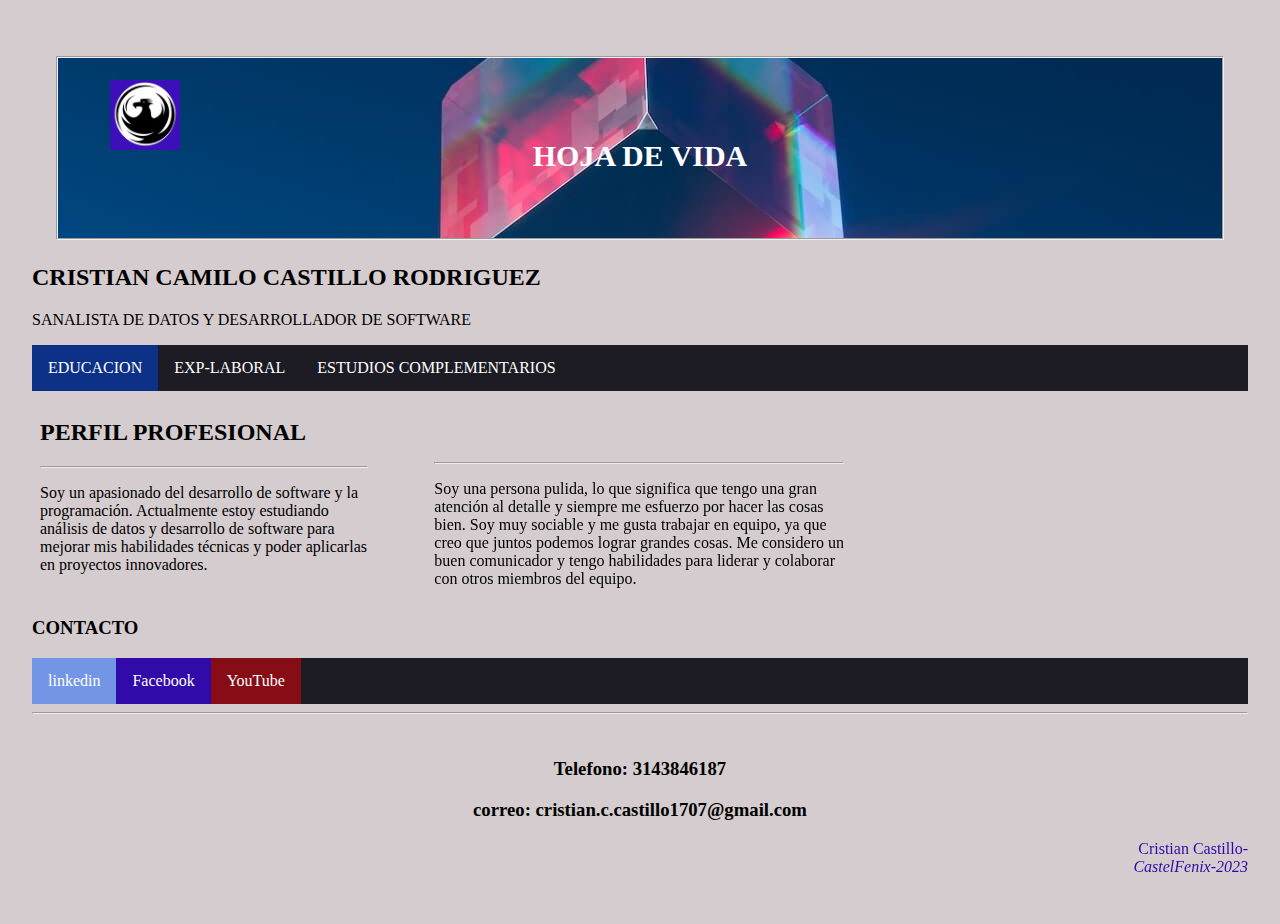
<file: index.html>
<!DOCTYPE html>
<html lang="es-CO">
<head>
    <meta charset="UTF-8">
    <meta http-equiv="X-UA-Compatible" content="IE=edge">
    <meta name="viewport" content="width=device-width, user-scalable=no, initial-scale=1.0, maximum-scale=1.0, minimum-scale=1.0">
     <meta name="robots" content="index,follow"> 
    <title>Hoja de vida</title>
    <link rel="shortcut icon" href="imagenes/favicon.ico" type="image/x-icon">
    <link rel="stylesheet" href="/estilos/style.css">
    
</head>
<body>
  <header>
    <fieldset>    
     <nav>                                 
         <figure><img src="/imagenes/logotipo.png" alt="logo" width="70px"></figure>
            <h1>HOJA DE VIDA</h1> 
        </fieldset>         
        
        <div class="header">
            <h2>CRISTIAN CAMILO CASTILLO RODRIGUEZ</h2>
            <p>SANALISTA DE DATOS Y DESARROLLADOR DE SOFTWARE</p>
          </div>
          
          <ul>
            <li><a class="active" href="./educacion/index.html">EDUCACION</a></li>
            <li><a href="#news">EXP-LABORAL</a></li>
            <li><a  href="#contact">ESTUDIOS COMPLEMENTARIOS</a></li>
            
          </ul>
    </nav>
    
   
  </header>
  <section class="wrapper">
    <section class="main">
        <article>
            
            <div class="row">
                <div class="column side">
                    <h2>PERFIL PROFESIONAL</h2>
                    <hr>
                  <p>Soy un apasionado del desarrollo de software y la programación. Actualmente 
                    estoy estudiando análisis de datos y desarrollo de software para mejorar mis
                     habilidades técnicas y poder aplicarlas en proyectos innovadores.
                    </p>
                </div>
                
                <div class="column middle">
                  <br><br> <br> <hr>
                  <p>Soy una persona pulida, lo que significa que tengo una gran atención al detalle 
                    y siempre me esfuerzo por hacer las cosas bien. Soy muy sociable y me gusta trabajar 
                    en equipo, ya que creo que juntos podemos lograr grandes cosas. Me considero un buen
                     comunicador y tengo habilidades para liderar y colaborar con otros miembros del equipo.
                    </p>
                 
                </div>
                
                
                </div>
              </div>
        </article>
    </section>
    <aside>
        <h3>CONTACTO</h3>
        <ul>
            <li><a class="active1" href="https://www.linkedin.com/in/cristian-camilo-castillo-rodr%C3%ADguez-59b996266/" target="_blank">linkedin</a> </li>
            <li><a class="active4" href="https://www.facebook.com/kristian.kamilo.77/" target="_blank">Facebook</a> </li>
            <li><a class="active3" href="https://www.youtube.com/channel/UCV31s5xibQsJkovnqTtLO1w" target="_blank">YouTube</a></li>
        </ul>
    </aside>
  </section>

  <footer>
    <hr>
        <br>
        
           <h3>Telefono: 3143846187</h3>
                <h3>correo: cristian.c.castillo1707@gmail.com</h3>
           <p>Cristian Castillo- <br> <cite>CastelFenix-2023</cite> </p>
        
                    
  </footer>

   


</body>
</html>
</file>
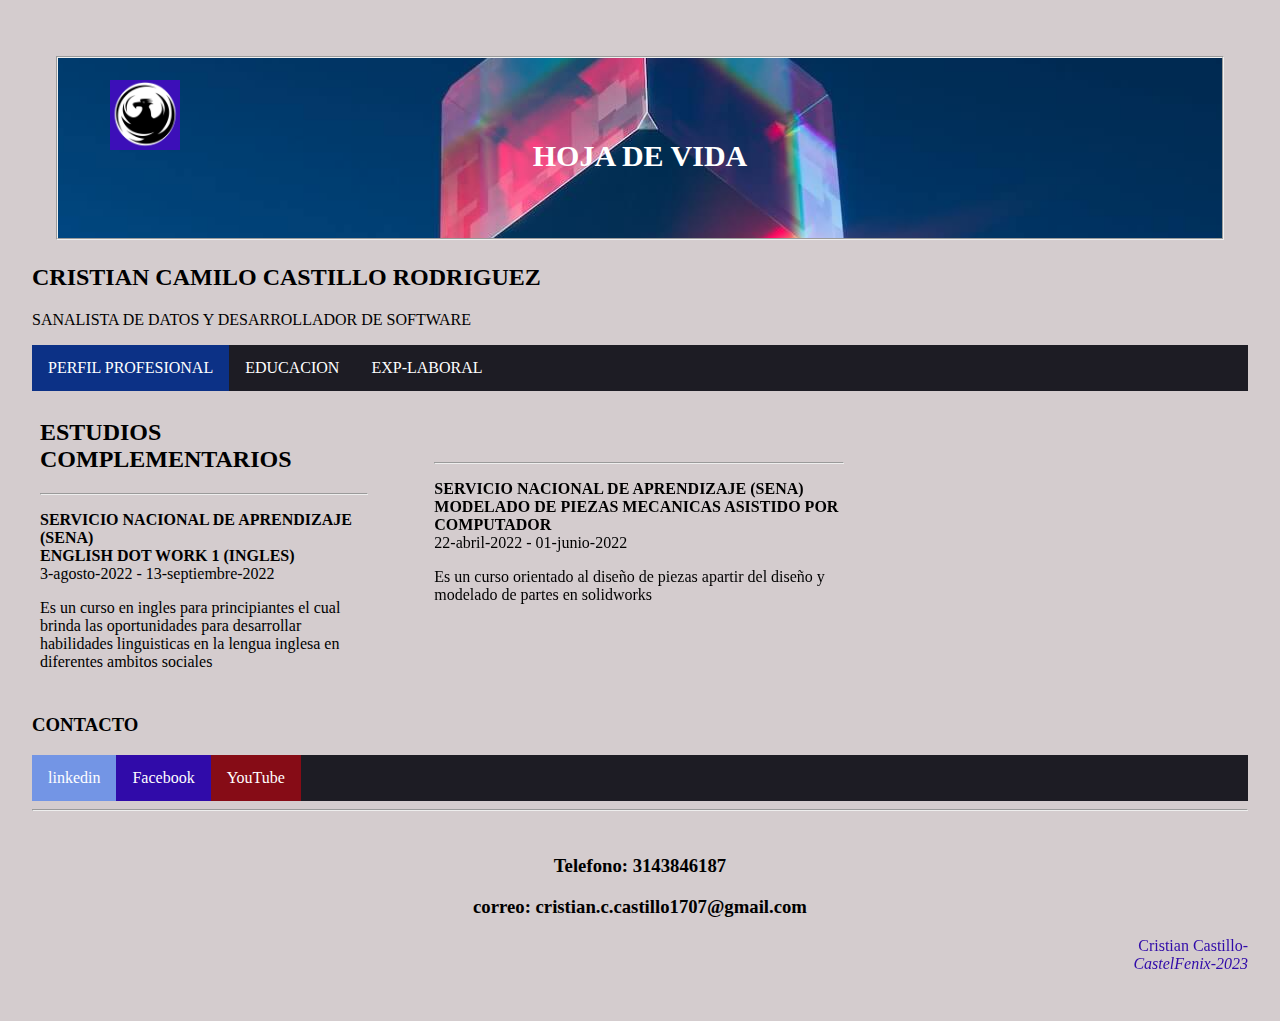
<file: cursos/index.html>
<!DOCTYPE html>
<html lang="es-CO">
<head>
    <meta charset="UTF-8">
    <meta http-equiv="X-UA-Compatible" content="IE=edge">
    <meta name="viewport" content="width=device-width, user-scalable=no, initial-scale=1.0, maximum-scale=1.0, minimum-scale=1.0">
     <meta name="robots" content="index,follow"> 
    <title>Hoja de vida</title>
    <link rel="shortcut icon" href="imagenes/favicon.ico" type="image/x-icon">
    <link rel="stylesheet" href="/estilos/style.css">
    
</head>
<body>
  <header>
    <fieldset>    
     <nav>                                 
         <figure><img src="/imagenes/logotipo.png" alt="logo" width="70px"></figure>
            <h1>HOJA DE VIDA</h1> 
        </fieldset>         
        
        <div class="header">
            <h2>CRISTIAN CAMILO CASTILLO RODRIGUEZ</h2>
            <p>SANALISTA DE DATOS Y DESARROLLADOR DE SOFTWARE</p>
          </div>
          
          <ul>
            <li><a class="active" href="/index.html">PERFIL PROFESIONAL</a></li>
            <li><a href="/educacion/index.html">EDUCACION</a></li>
            <li><a  href="/experiencia-laboral/index.html">EXP-LABORAL</a></li>
           
            
          </ul>
    </nav>
    
   
  </header>
  <section class="wrapper">
    <section class="main">
        <article>
            
            <div class="row">
                <div class="column side">
                    <h2>ESTUDIOS COMPLEMENTARIOS</h2>
                    <hr>
                  <p><b>SERVICIO NACIONAL DE APRENDIZAJE (SENA)</b><br>
                    <b>ENGLISH DOT WORK 1 (INGLES)</b><br>
                    3-agosto-2022 - 13-septiembre-2022
                    </p>
                    <p>Es un curso en ingles para principiantes el cual brinda las oportunidades para desarrollar 
                        habilidades linguisticas en la lengua inglesa en diferentes ambitos sociales </p>
                    
                 
                    
                </div>
                
                <div class="column middle">
                  <br><br> <br> <hr>
                  <p><b>SERVICIO NACIONAL DE APRENDIZAJE (SENA)</b><br>
                    <b>MODELADO DE PIEZAS MECANICAS ASISTIDO POR COMPUTADOR</b><br>
                    22-abril-2022 - 01-junio-2022
                    </p>
                 <p>Es un curso orientado al diseño de piezas apartir del diseño y modelado de partes en solidworks

                 </p>
                </div>
                
                
                </div>
              </div>
        </article>
    </section>
    <aside>
        <h3>CONTACTO</h3>
        <ul>
            <li><a class="active1" href="https://www.linkedin.com/in/cristian-camilo-castillo-rodr%C3%ADguez-59b996266/" target="_blank">linkedin</a> </li>
            <li><a class="active4" href="https://www.facebook.com/kristian.kamilo.77/" target="_blank">Facebook</a> </li>
            <li><a class="active3" href="https://www.youtube.com/channel/UCV31s5xibQsJkovnqTtLO1w" target="_blank">YouTube</a></li>
        </ul>
    </aside>
  </section>

  <footer>
    <hr>
        <br>
        
           <h3>Telefono: 3143846187</h3>
                <h3>correo: cristian.c.castillo1707@gmail.com</h3>
           <p>Cristian Castillo- <br> <cite>CastelFenix-2023</cite> </p>
        
                    
  </footer>

   


</body>
</html>
</file>
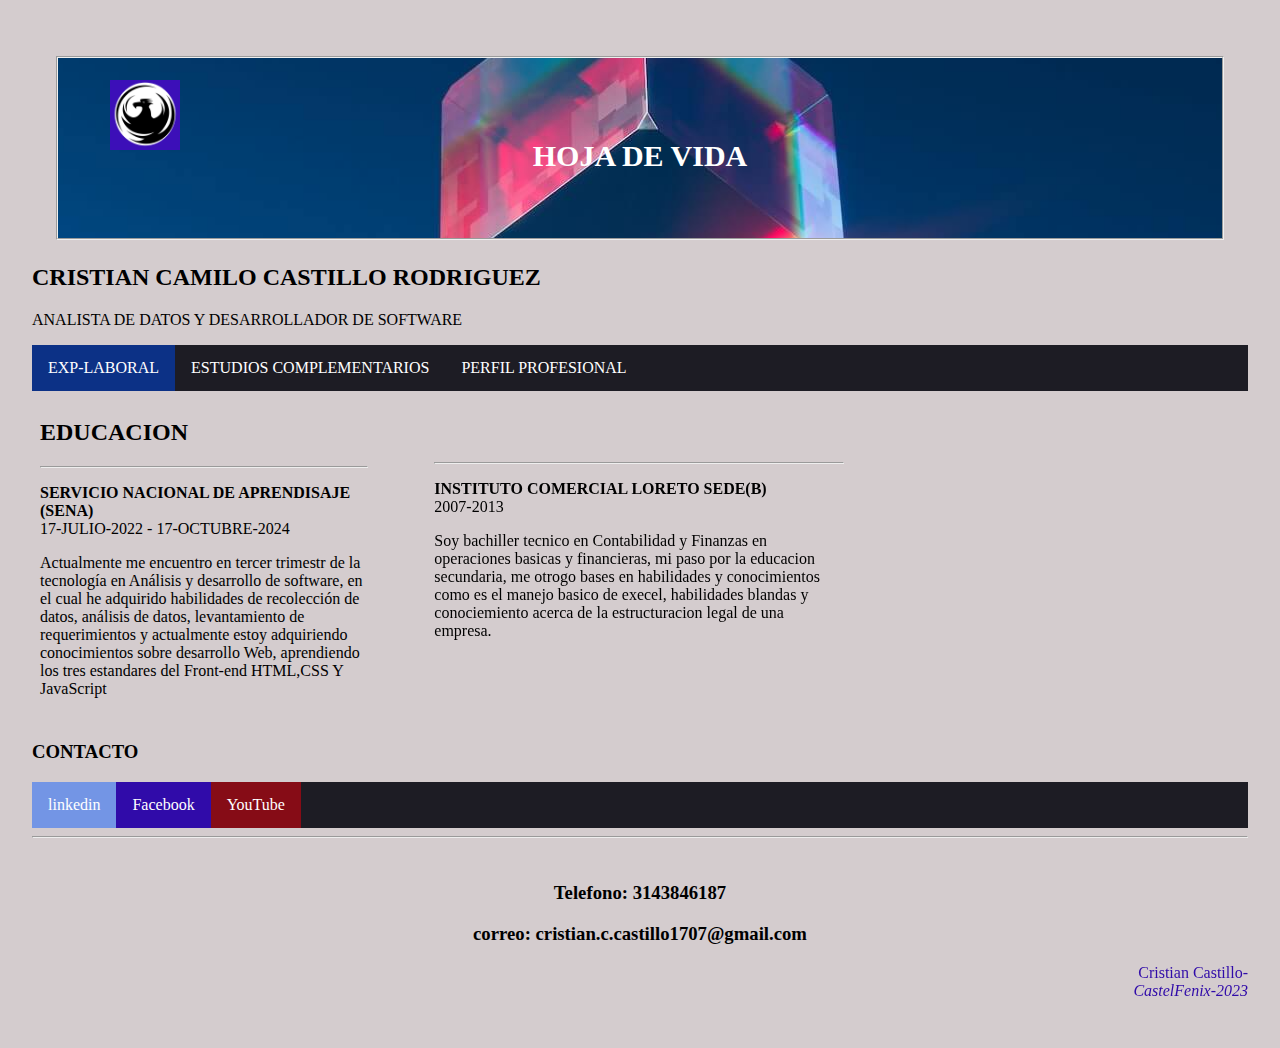
<file: educacion/index.html>
<!DOCTYPE html>
<html lang="es-CO">
<head>
    <meta charset="UTF-8">
    <meta http-equiv="X-UA-Compatible" content="IE=edge">
    <meta name="viewport" content="width=device-width, user-scalable=no, initial-scale=1.0, maximum-scale=1.0, minimum-scale=1.0">
     <meta name="robots" content="index,follow"> 
    <title>Hoja de vida</title>
    <link rel="shortcut icon" href="imagenes/favicon.ico" type="image/x-icon">
    <link rel="stylesheet" href="/estilos/style.css">
    
</head>
<body>
  <header>
    <fieldset>    
     <nav>                                 
         <figure><img src="../imagenes/logotipo.png" alt="logo" width="70px"></figure>
            <h1>HOJA DE VIDA</h1> 
        </fieldset>         
        
        <div class="header">
            <h2>CRISTIAN CAMILO CASTILLO RODRIGUEZ</h2>
            <p>ANALISTA DE DATOS Y DESARROLLADOR DE SOFTWARE</p>
          </div>
          
          <ul>
            <li><a class="active" href="/experiencia-laboral/index.html">EXP-LABORAL</a></li>
            <li><a href="/cursos/index.html">ESTUDIOS COMPLEMENTARIOS</a></li>
            <li><a  href="/index.html">PERFIL PROFESIONAL</a></li>         
          </ul>
    </nav>
    
   
  </header>
  <section class="wrapper">
    <section class="main">
        <article>
            
            <div class="row">
                <div class="column side">
                    <h2>EDUCACION</h2>
                    <hr>
                  <p><b>SERVICIO NACIONAL DE APRENDISAJE (SENA)</b><br>
                    17-JULIO-2022 - 17-OCTUBRE-2024
                    </p>
                    <P>Actualmente me encuentro en tercer trimestr de la tecnología en Análisis y desarrollo de software,
                        en el cual he adquirido habilidades de recolección de datos, análisis de datos, levantamiento de 
                        requerimientos y actualmente estoy adquiriendo conocimientos sobre desarrollo Web, aprendiendo los
                        tres estandares del Front-end HTML,CSS Y JavaScript 
                    </P>
                </div>
                
                <div class="column middle">
                  <br><br> <br> <hr>
                  <p><b>INSTITUTO COMERCIAL LORETO SEDE(B)</b><br>
                    2007-2013
                    </p>
                    <p>Soy bachiller tecnico en Contabilidad y Finanzas en operaciones basicas y financieras, mi paso por la educacion
                        secundaria, me otrogo bases en habilidades y conocimientos como es el manejo basico de execel, habilidades blandas
                        y conociemiento acerca de la estructuracion legal de una empresa.
                    </p>
                 
                </div>
                
                
                </div>
              </div>
        </article>
    </section>
    <aside>
        <h3>CONTACTO</h3>
        <ul>
            <li><a class="active1" href="https://www.linkedin.com/in/cristian-camilo-castillo-rodr%C3%ADguez-59b996266/" target="_blank">linkedin</a> </li>
            <li><a class="active4" href="https://www.facebook.com/kristian.kamilo.77/" target="_blank">Facebook</a> </li>
            <li><a class="active3" href="https://www.youtube.com/channel/UCV31s5xibQsJkovnqTtLO1w" target="_blank">YouTube</a></li>
        </ul>
    </aside>
  </section>

  <footer>
    <hr>
        <br>
        
           <h3>Telefono: 3143846187</h3>
                <h3>correo: cristian.c.castillo1707@gmail.com</h3>
           <p>Cristian Castillo- <br> <cite>CastelFenix-2023</cite> </p>
        
                    
  </footer>

   


</body>
</html>
</file>
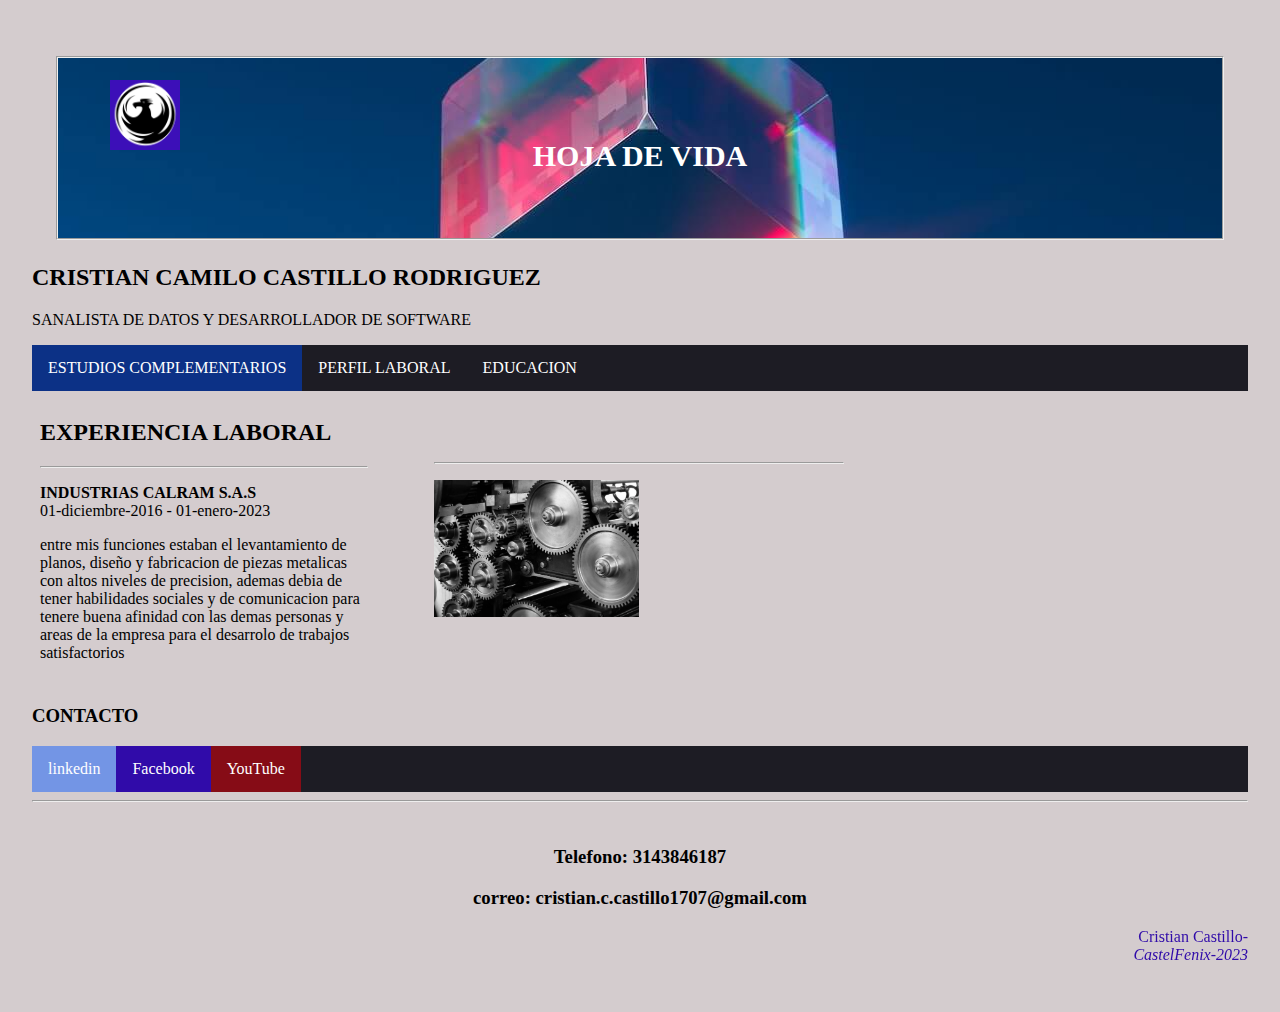
<file: experiencia-laboral/index.html>
<!DOCTYPE html>
<html lang="es-CO">
<head>
    <meta charset="UTF-8">
    <meta http-equiv="X-UA-Compatible" content="IE=edge">
    <meta name="viewport" content="width=device-width, user-scalable=no, initial-scale=1.0, maximum-scale=1.0, minimum-scale=1.0">
     <meta name="robots" content="index,follow"> 
    <title>Hoja de vida</title>
    <link rel="shortcut icon" href="imagenes/favicon.ico" type="image/x-icon">
    <link rel="stylesheet" href="/estilos/style.css">
    
</head>
<body>
  <header>
    <fieldset>    
     <nav>                                 
         <figure><img src="/imagenes/logotipo.png" alt="logo" width="70px"></figure>
            <h1>HOJA DE VIDA</h1> 
        </fieldset>         
        
        <div class="header">
            <h2>CRISTIAN CAMILO CASTILLO RODRIGUEZ</h2>
            <p>SANALISTA DE DATOS Y DESARROLLADOR DE SOFTWARE</p>
          </div>
          
          <ul>
            <li><a class="active" href="/cursos/index.html">ESTUDIOS COMPLEMENTARIOS</a></li>          
            <li><a  href="/index.html">PERFIL LABORAL</a></li>         
            <li><a href="/educacion/index.html">EDUCACION</a></li>
          </ul>
    </nav>
    
   
  </header>
  <section class="wrapper">
    <section class="main">
        <article>
            
            <div class="row">
                <div class="column side">
                    <h2>EXPERIENCIA LABORAL</h2>
                    <hr>
                  <p><b>INDUSTRIAS CALRAM S.A.S</b><br>
                    01-diciembre-2016 - 01-enero-2023
                    </p>
                    <p>entre mis funciones estaban el levantamiento de planos, diseño y fabricacion
                        de piezas metalicas con altos niveles de precision, ademas debia de tener habilidades sociales y
                        de comunicacion para tenere buena afinidad con las demas personas y areas de la empresa para
                        el desarrolo de trabajos satisfactorios 
                    </p>
                </div>
                
                <div class="column middle">
                  <br><br> <br> <hr>
                  <p>
                    <img src="/imagenes/labor.jpg" alt="engranajes" width="50%">
                    </p>
                 
                </div>
                
                
                </div>
              </div>
        </article>
    </section>
    <aside>
        <h3>CONTACTO</h3>
        <ul>
            <li><a class="active1" href="https://www.linkedin.com/in/cristian-camilo-castillo-rodr%C3%ADguez-59b996266/" target="_blank">linkedin</a> </li>
            <li><a class="active4" href="https://www.facebook.com/kristian.kamilo.77/" target="_blank">Facebook</a> </li>
            <li><a class="active3" href="https://www.youtube.com/channel/UCV31s5xibQsJkovnqTtLO1w" target="_blank">YouTube</a></li>
        </ul>
    </aside>
  </section>

  <footer>
    <hr>
        <br>
        
           <h3>Telefono: 3143846187</h3>
                <h3>correo: cristian.c.castillo1707@gmail.com</h3>
           <p>Cristian Castillo- <br> <cite>CastelFenix-2023</cite> </p>
        
                    
  </footer>

   


</body>
</html>
</file>
<file: estilos/style.css>
/* 
(*
 {  
    margin:0;          este es un selector universal, con el seleccionamos todos los aspectos de todos los elementos
    padding: 0;   
 } )

 con la propiedad (font-size:00px;), podemos modificar el tamaño de la fuente de un texto
medidas reativas: px em rem
px:es una unidad relativa
medidas absolutas: mm cm im % los % se suelen ser para cambiar el tamaño de las cajas
tambien hay unidades de color con palabras clave: rgb hexadecimal,rgb numerico, rgb porcentual
*/

body {
    margin:2%;
    padding:0.5% ;
    height: auto;
    width: auto;
    background-color: rgb(212, 204, 206);
  }

  h1
   {
   text-align: center;
   color: white;
   position: relative;
   top: -35px;
   font-size: 30px;

  }

fieldset 
{
    background:url(../imagenes/fondo2.jpg)50%;
    
    background-attachment: fixed;
    background-attachment: scroll;
        margin: 2%
        
    
}





ul {
    list-style-type: none;
    margin: 0;
    padding: 0;
    overflow: hidden;
    background-color: #1d1c24;
    position: -webkit-sticky; /* Safari */
    position: sticky;
    top: 0;
  }
  
  li {
    float: left;
  }
  
  li a {
    display: block;
    color: white;
    text-align: center;
    padding: 14px 16px;
    text-decoration: none;
  }
  
  li a:hover {
    background-color: #111;
  }
  
  .active {
    background-color: #0c3186;
  }

  .active1 {
    background-color: #7395e5;
  }
  .active3 {
    background-color: #860c16;
  }
  .active4 {
    background-color: #300ba9;
  }

  footer p {

 color: #300ba9;
 position: relative;
 
  }

 /*  */
 .column {
    float: left;
    padding: 8px;
    
  }
  
  /* Left and right column */
  .column.side {
    width: 27%;
  }
  
  /* Middle column */
  .column.middle {
    position: relative;
    top: 1px;
    left: 50px;
    width: 410px;
    height: 100px;
    
  }
  
  /* Clear floats after the columns */
  .row::after {
    content: "";
    display: table;
    clear: both;
  }
  
  /* Responsive layout - makes the three columns stack on top of each other instead of next to each other */
  @media screen and (max-width: 600px) {
    .column.side, .column.middle {
      width: 100%;
    }
  }

  footer h3 {

    text-align: center;


  }


  footer p {

    text-align: end;

  }
</file>
